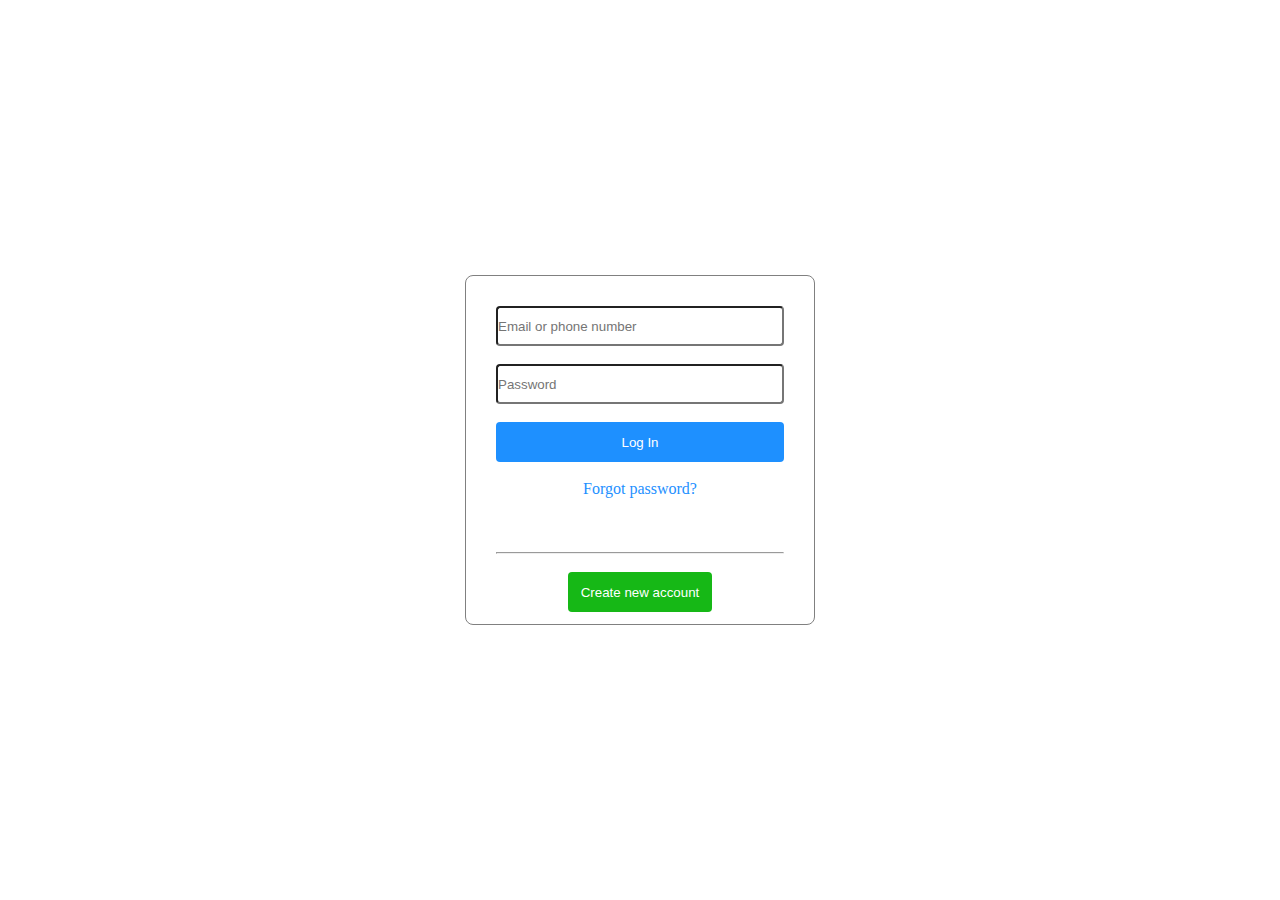
<file: homework/index.html>
<!DOCTYPE html>
<html lang="en">
<head>
    <meta charset="UTF-8">
    <meta name="viewport" content="width=device-width, initial-scale=1.0">
    <title>Document</title>
    <link rel="stylesheet" href="./style.css">
</head>
<body>
    <div class="wrapper">
        <form class="card">
            <input  class="card__box" required type="text" placeholder="Email or phone number">
            <br>
            <br>
            <input class="card__box" required minlength="6" maxlength="20" type="password" placeholder="Password">
            <br>
            <br>
            
            <button class="card__btn">Log In</button>
            <br>
            <br>
            <div class="card__link"><a class="card__link" href="#">Forgot password?</a></div> 
            <br>
            <br>
            
            <br>
            <hr>
            <br>
        <div class="card__button"><button class="card__rain">Create new account</button>
        </div>
                
        </form>
    </div>
</body>
</html>
</file>
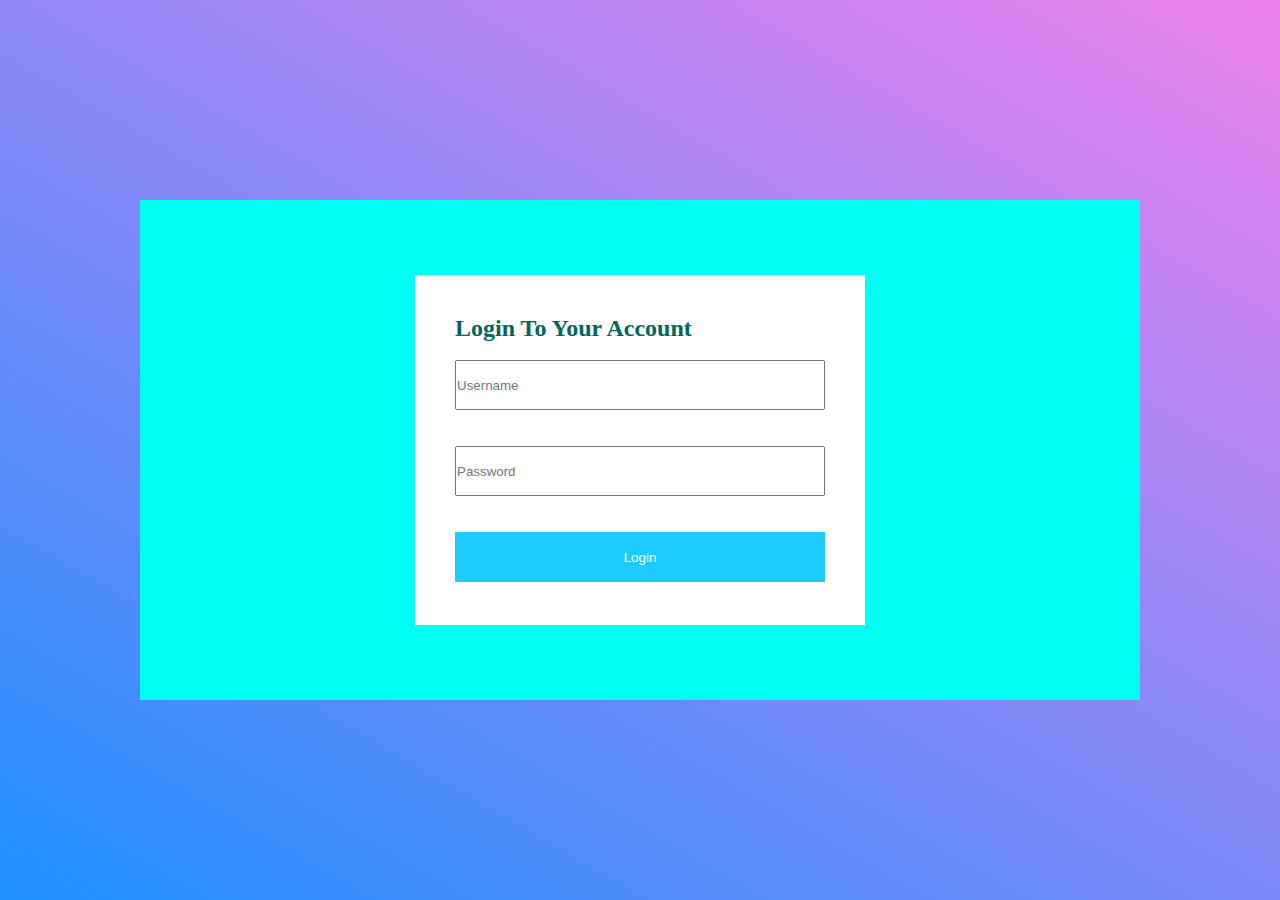
<file: homework2/index.html>
<!DOCTYPE html>
<html lang="en">
<head>
    <meta charset="UTF-8">
    <meta name="viewport" content="width=device-width, initial-scale=1.0">
    <title>Document</title>
    <link rel="stylesheet" href="./style.css">
</head>
<body>
    <div class="wrapper">
       <div class="card">
        <form class="card__box">
            <h2 class="card__text">Login To Your Account</h2>
            <br>
            

            <input required  class="card__input" placeholder="Username" type="text">
            <br>
            <br>
            <br>
            <input required minlength="6" maxlength="20" placeholder="Password" class="card__input" type="password">
            <br>
            <br>
            <br>
            <button class="card__button">Login</button>
        </form>

       </div>
    </div>
</body>
</html>
</file>
<file: homework/style.css>
*{
    margin: 0;
    padding: 0;
    box-sizing: border-box;
}
.wrapper{
    width: 100%;
    height: 100vh;
    display: flex;
    justify-content: center;
    align-items: center;


}
.card{
    width: 350px;
    height: 350px;
    border: 1px solid gray;
    border-radius: 8px;
    padding: 30px;
  
}
.card__box{
    width: 100%;
    height: 40px;
    border-radius: 4px;
}
.card__btn{
    width: 100%;
    height: 40px;
    border-radius: 4px;
    background-color: dodgerblue;
    border: none;
    color: white;
}
.card__link{
    text-decoration: none;
    color: dodgerblue;
    text-align: center;
}
.card__button{
    text-align: center;
    
}
.card__rain{
    width: 50%;
    height: 40px;
    border-radius: 4px;
    background-color: rgb(22, 184, 22);
    color: white;
    border: none;
}
</file>
<file: homework2/style.css>
*{
    margin: 0;
    padding: 0;
    box-sizing: border-box;

}
.wrapper{
    width: 100%;
    height: 100vh;
    background: linear-gradient(30deg, dodgerblue, violet);
    display: flex;
    justify-content: center;
    align-items: center;
}
.card{
    width: 1000px;
    height: 500px;
    background-color: rgb(0, 255, 242);
    display: flex;
    justify-content: center;
    align-items: center;
}
.card__box{
    width: 450px;
    height: 350px;
    background-color: white;
    padding: 40px;
    


}
.card__input{
    width: 100%;
    height: 50px;
}
.card__text{
    color: rgb(0, 103, 96);
}
.card__button{
    width: 100%;
    height: 50px;
    border: none;
    background-color: rgb(30, 203, 255);
    color: white;
}
</file>
